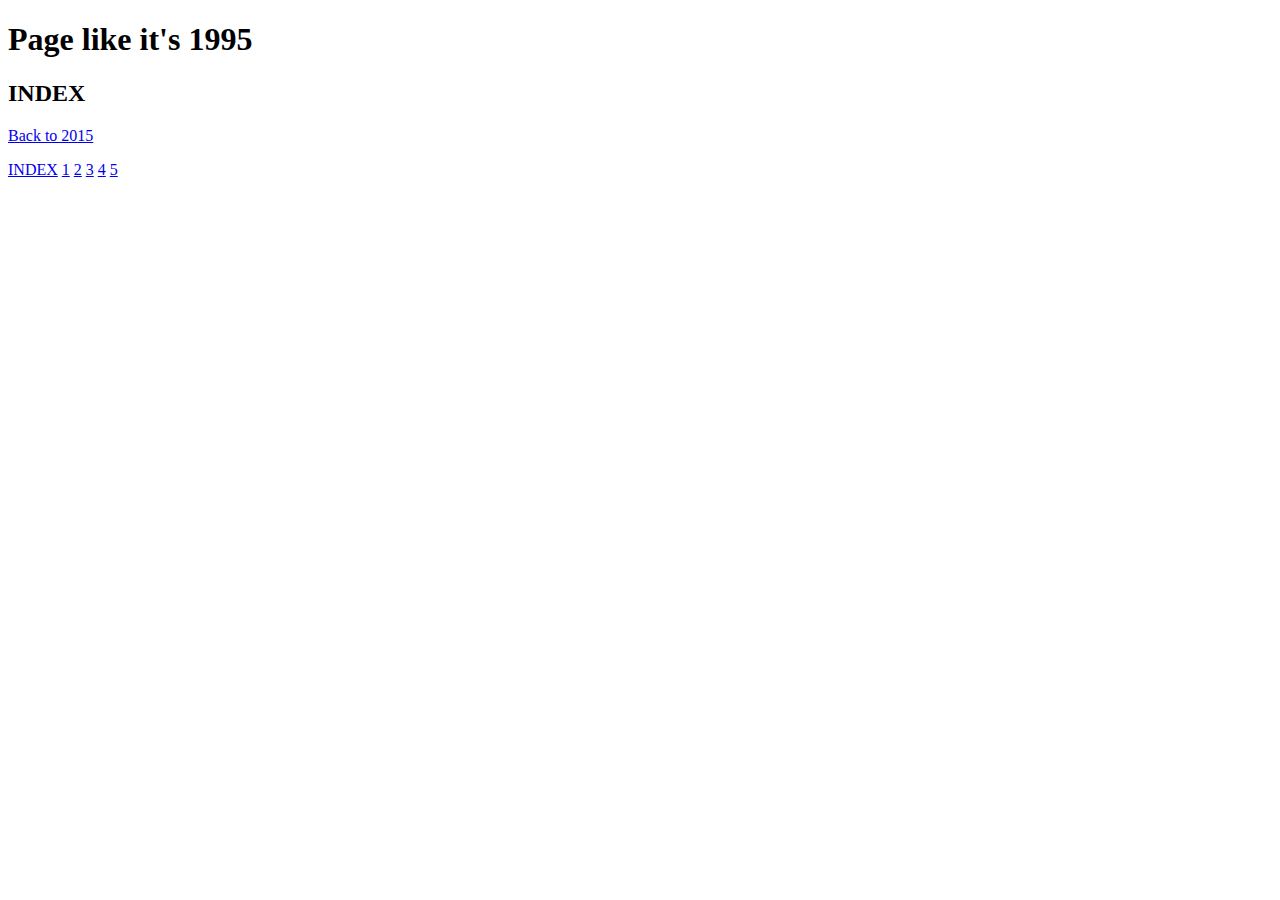
<file: src/main/webapp/simplepages/index.html>
<!DOCTYPE html>
<html lang="en">
<head>
    <meta charset="UTF-8">
    <title>Simple Page</title>
</head>
<body>
<h1>Page like it's 1995</h1>
<h2>INDEX</h2>
<p>
    <a href="../index.html">Back to 2015</a>
</p>
<p>
    <a href="index.html">INDEX</a>
    <a href="1.html">1</a>
    <a href="2.html">2</a>
    <a href="3.html">3</a>
    <a href="4.html">4</a>
    <a href="5.html">5</a>
</p>
</body>
</html>
</file>
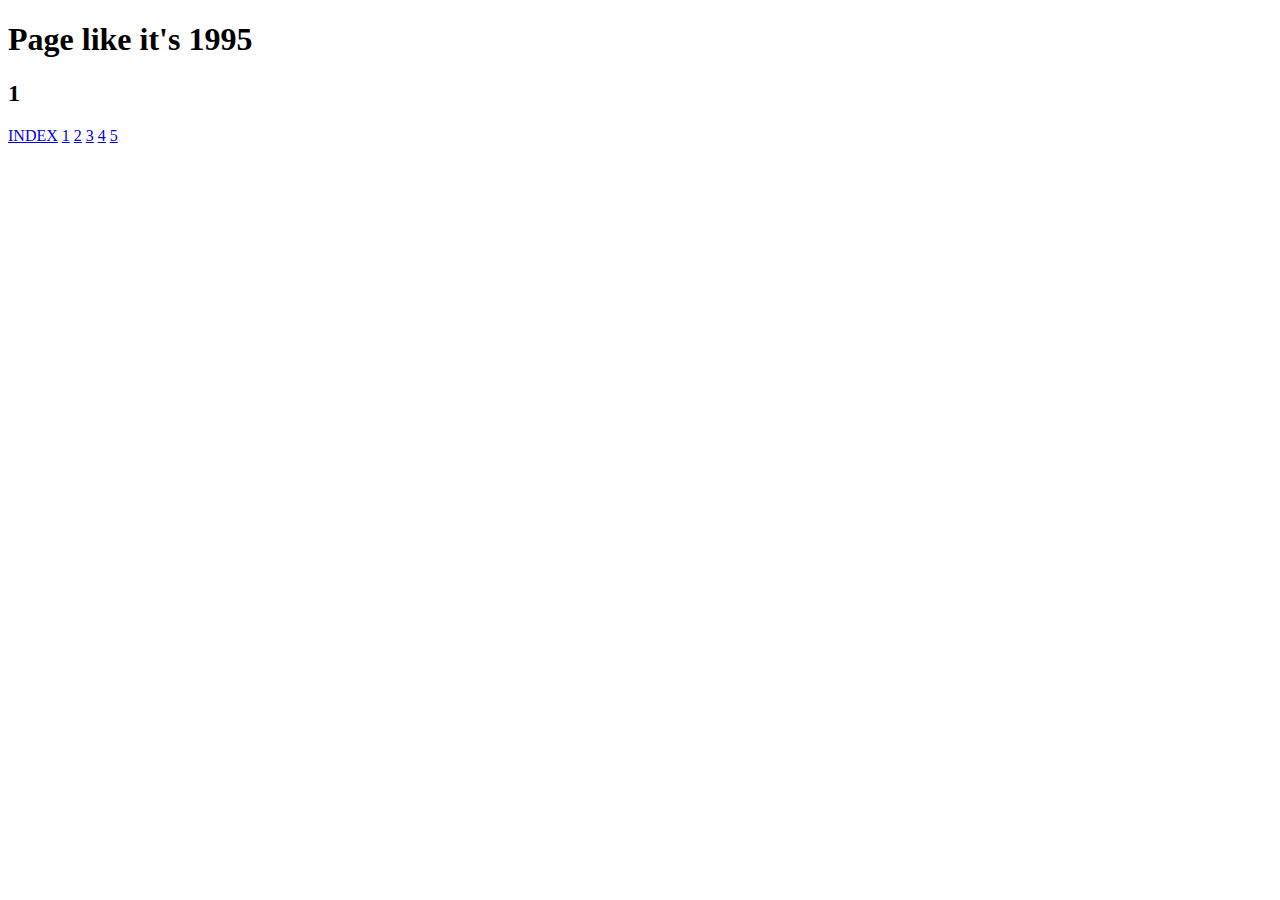
<file: src/main/webapp/simplepages/1.html>
<!DOCTYPE html>
<html lang="en">
<head>
    <meta charset="UTF-8">
    <title>Simple Page</title>
</head>
<body>
<h1>Page like it's 1995</h1>
<h2>1</h2>
<p>
    <a href="index.html">INDEX</a>
    <a href="1.html">1</a>
    <a href="2.html">2</a>
    <a href="3.html">3</a>
    <a href="4.html">4</a>
    <a href="5.html">5</a>
</p>
</body>
</html>
</file>
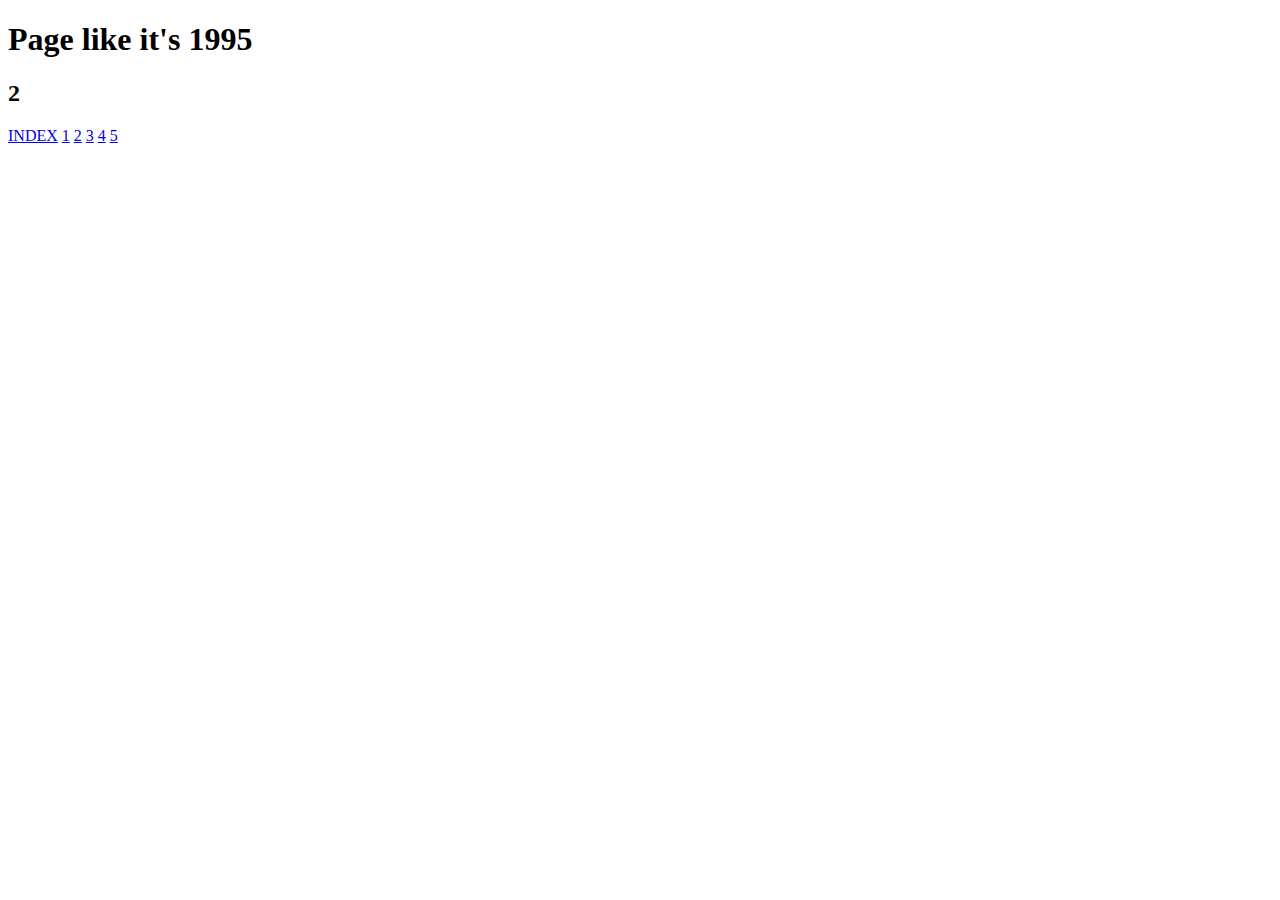
<file: src/main/webapp/simplepages/2.html>
<!DOCTYPE html>
<html lang="en">
<head>
    <meta charset="UTF-8">
    <title>Simple Page</title>
</head>
<body>
<h1>Page like it's 1995</h1>
<h2>2</h2>
<p>
    <a href="index.html">INDEX</a>
    <a href="1.html">1</a>
    <a href="2.html">2</a>
    <a href="3.html">3</a>
    <a href="4.html">4</a>
    <a href="5.html">5</a>
</p>
</body>
</html>
</file>
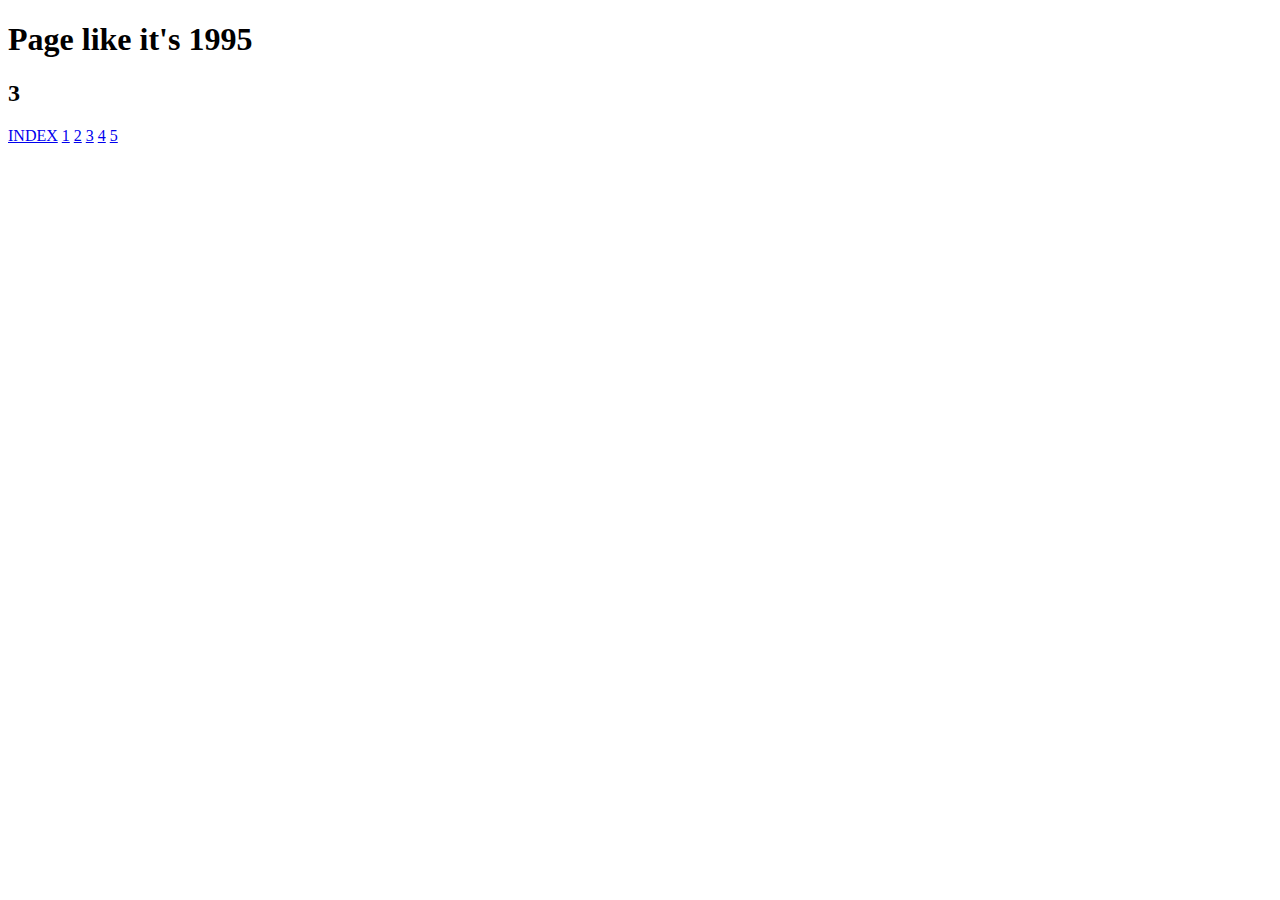
<file: src/main/webapp/simplepages/3.html>
<!DOCTYPE html>
<html lang="en">
<head>
    <meta charset="UTF-8">
    <title>Simple Page</title>
</head>
<body>
<h1>Page like it's 1995</h1>
<h2>3</h2>
<p>
    <a href="index.html">INDEX</a>
    <a href="1.html">1</a>
    <a href="2.html">2</a>
    <a href="3.html">3</a>
    <a href="4.html">4</a>
    <a href="5.html">5</a>
</p>
</body>
</html>
</file>
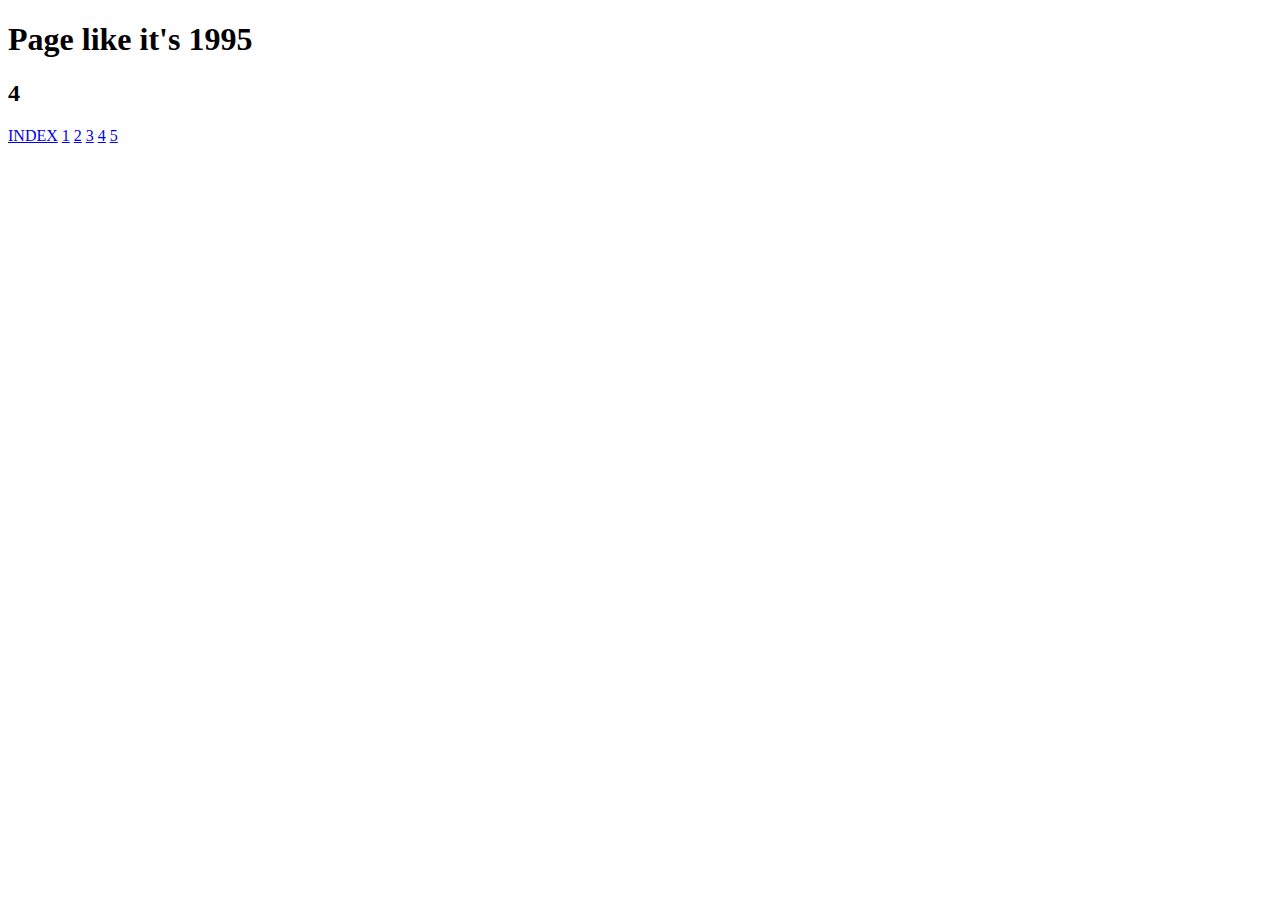
<file: src/main/webapp/simplepages/4.html>
<!DOCTYPE html>
<html lang="en">
<head>
    <meta charset="UTF-8">
    <title>Simple Page</title>
</head>
<body>
<h1>Page like it's 1995</h1>
<h2>4</h2>
<p>
    <a href="index.html">INDEX</a>
    <a href="1.html">1</a>
    <a href="2.html">2</a>
    <a href="3.html">3</a>
    <a href="4.html">4</a>
    <a href="5.html">5</a>
</p>
</body>
</html>
</file>
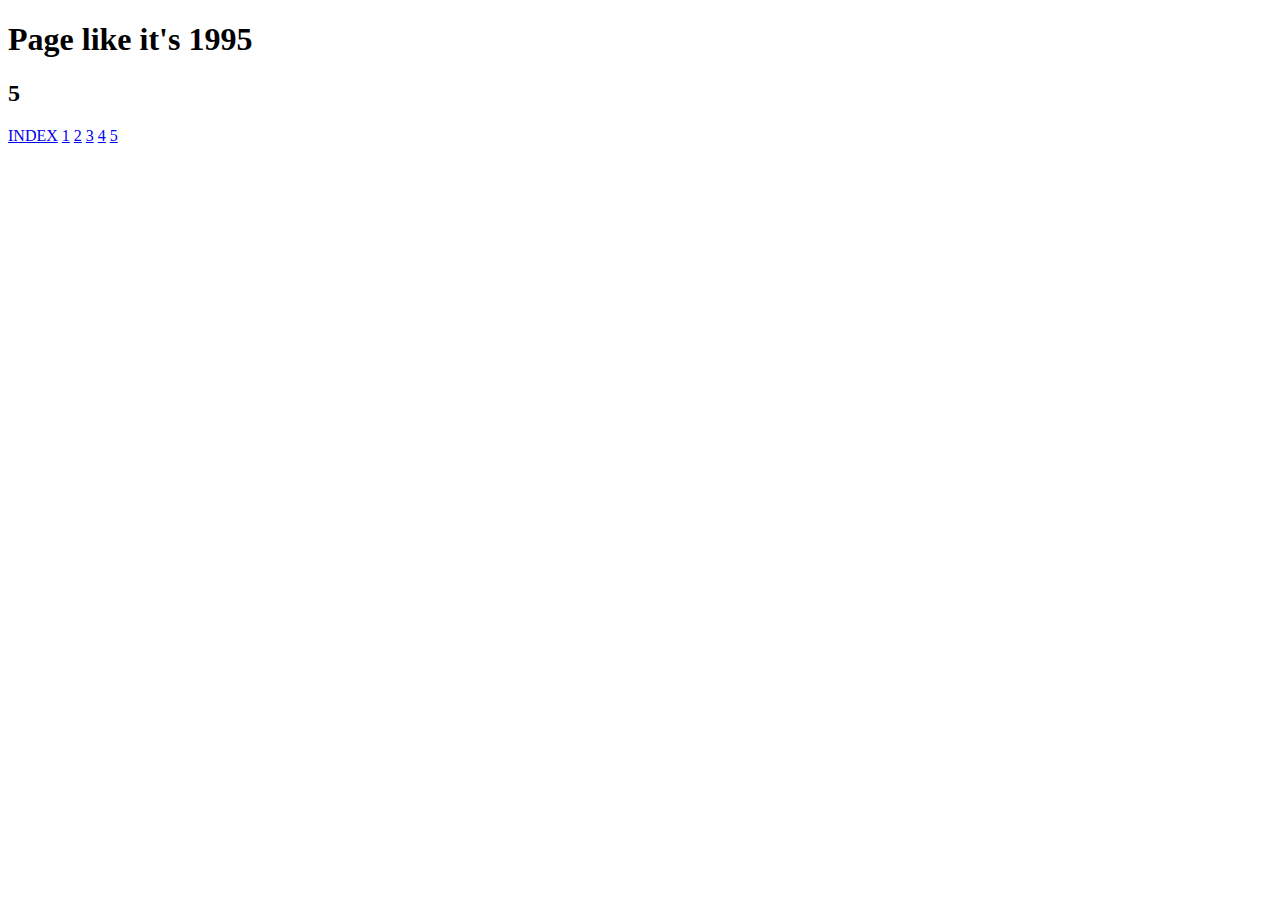
<file: src/main/webapp/simplepages/5.html>
<!DOCTYPE html>
<html lang="en">
<head>
    <meta charset="UTF-8">
    <title>Simple Page</title>
</head>
<body>
<h1>Page like it's 1995</h1>
<h2>5</h2>
<p>
    <a href="index.html">INDEX</a>
    <a href="1.html">1</a>
    <a href="2.html">2</a>
    <a href="3.html">3</a>
    <a href="4.html">4</a>
    <a href="5.html">5</a>
</p>
</body>
</html>
</file>
